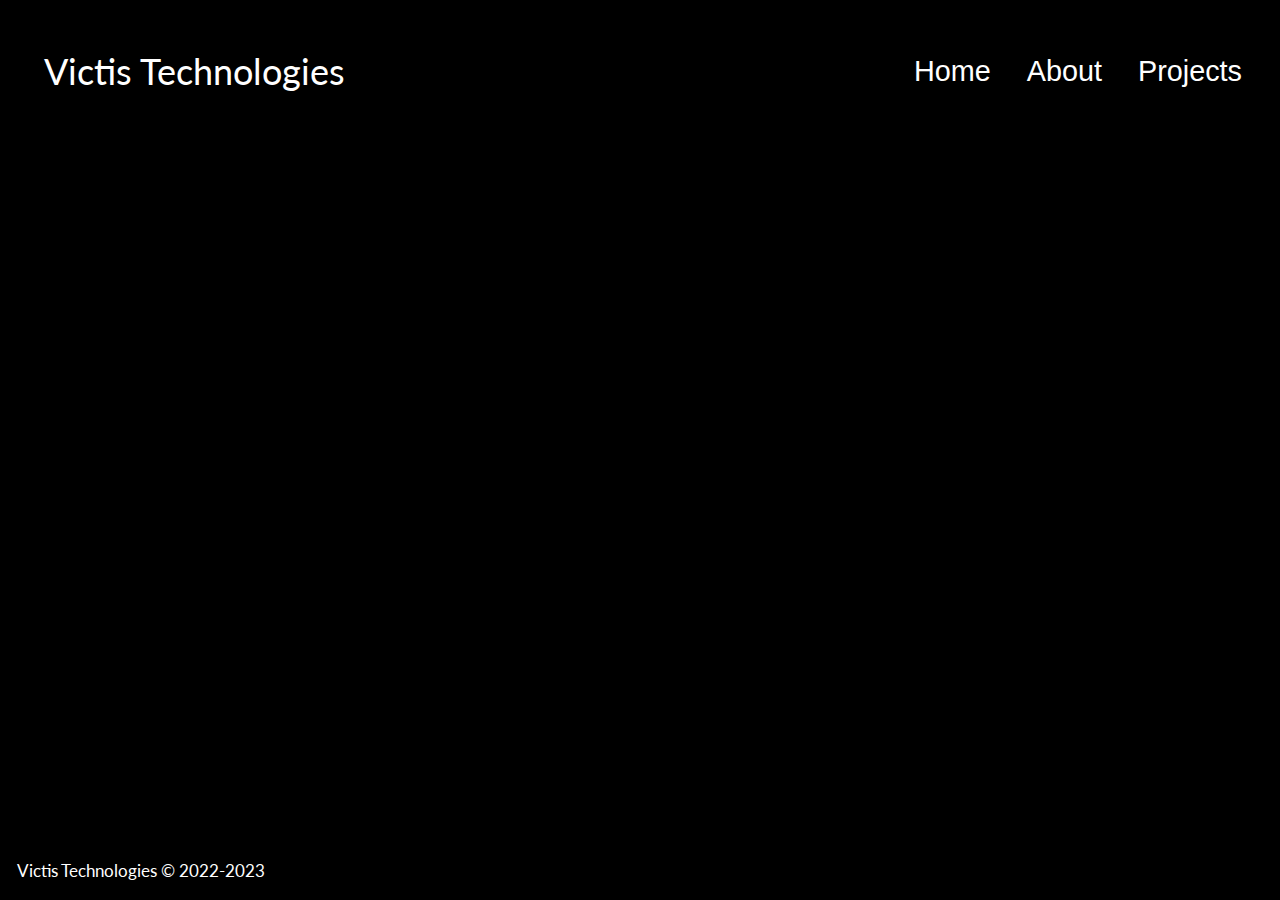
<file: html/index.html>
<!DOCTYPE html>
<html lang="en">
<head>
    <meta charset="UTF-8">
    <meta http-equiv="X-UA-Compatible" content="IE=edge">
    <meta name="viewport" content="width=device-width, initial-scale=1.0">
    <link rel="preconnect" href="https://fonts.googleapis.com">
    <link rel="preconnect" href="https://fonts.gstatic.com" crossorigin>
    <link href="https://fonts.googleapis.com/css2?family=Lato:wght@400;700&display=swap" rel="stylesheet">
    <link rel="stylesheet" href="../css/styles.css" type="text/css">
    <link rel="stylesheet" href="../css/index.css" type="text/css">
    <title id="headTitle">Victis Technologies</title>
</head>
<body id="home-body">
    <header>
        <div id="title-left"><p data-color="dark" id="title">Victis Technologies</p></div>
        <nav id="nav">
            <button id="index" class="nav-button">Home</button>
            <button id="about" class="nav-button">About</button>
            <button id="projects" class="nav-button">Projects</button>
       </nav>
    </header>
    <main id="main">
        <div id="container"></div>
        </div>
    </main>
    <footer><p id="footer">Victis Technologies &#169 2022-2023</p></footer>
</body>
<script src="../scripts/scripts.js" type="text/javascript"></script>
<script src="../scripts/animations.js" type="text/javascript"></script>
</html>
</file>
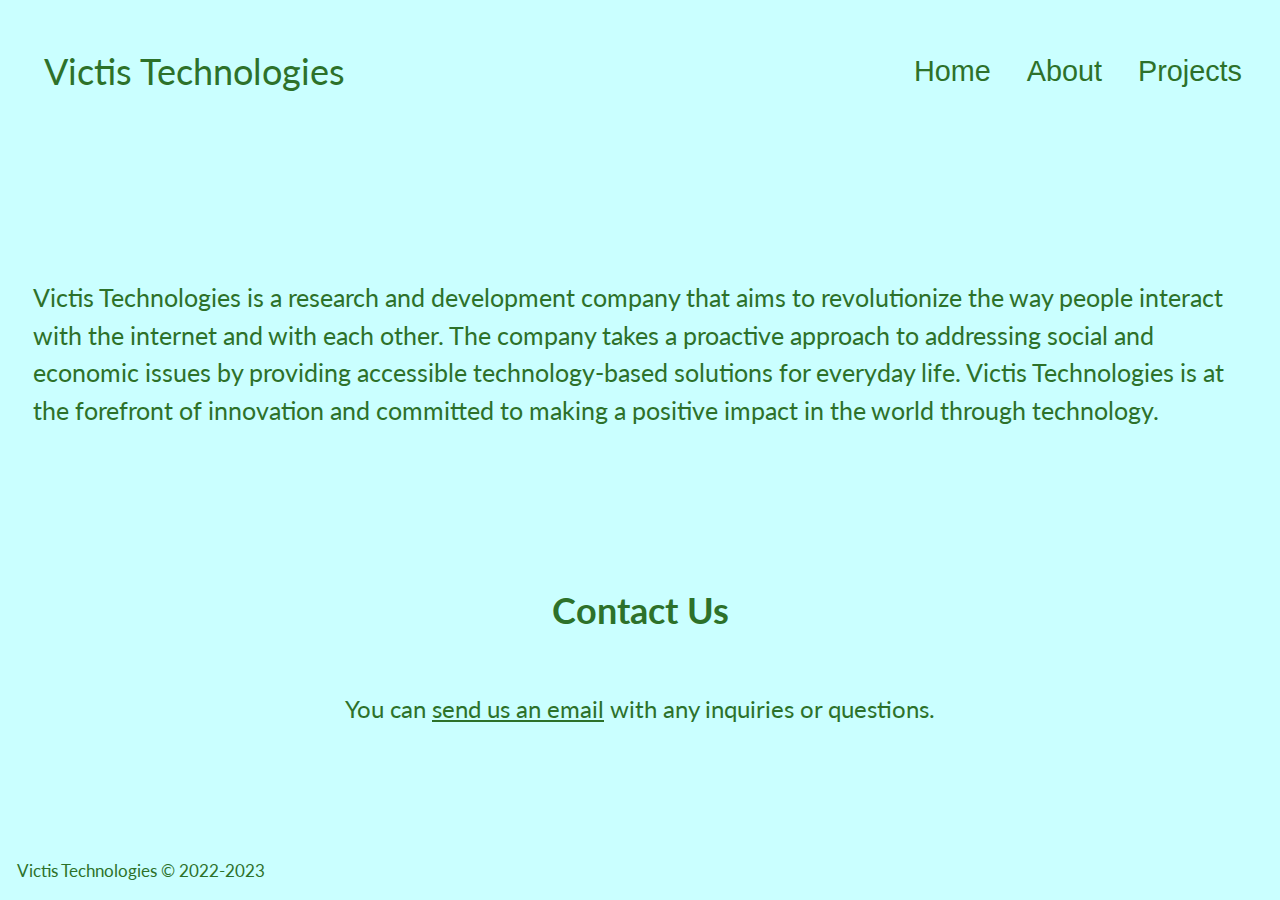
<file: html/about.html>
<!DOCTYPE html>
<html lang="en">
<head>
    <meta charset="UTF-8">
    <meta http-equiv="X-UA-Compatible" content="IE=edge">
    <meta name="viewport" content="width=device-width, initial-scale=1.0">
    <link rel="preconnect" href="https://fonts.googleapis.com">
    <link rel="preconnect" href="https://fonts.gstatic.com" crossorigin>
    <link href="https://fonts.googleapis.com/css2?family=Lato:wght@400;700&display=swap" rel="stylesheet">
    <link rel="stylesheet" href="../css/styles.css" type="text/css">
    <link rel="stylesheet" href="../css/about.css" type="text/css">
    <title id="headTitle">About | Victis Technologies</title>
</head>
<body id="about-body">
    <header>
        <div id="title-left"><p data-color="dark" id="title">Victis Technologies</p></div>
        <nav id="nav">
            <button id="index" class="nav-button">Home</button>
            <button id="about" class="nav-button">About</button>
            <button id="projects" class="nav-button">Projects</button>
       </nav>
    </header>
    <main id="main">
        <div id="about-info">
            <p>
                Victis Technologies is a research and development company that aims to revolutionize the way
                people interact with the internet and with each other. The company takes a proactive approach
                to addressing social and economic issues by providing accessible technology-based solutions for everyday life.
                Victis Technologies is at the forefront of innovation and committed to making a positive
                impact in the world through technology.
            </p>
        </div>
        <div class="layer" id="contact">
            <h2>Contact Us</h2>
            <div id="email-container">
                <p>You can <a id="email" target="_blank" href="mailto:contact@vicits.xyz?subject=Inquiry">send us an email</a> with any inquiries or questions.</p>
            </div>
        </div>
    </main>
    <footer><p id="footer">Victis Technologies &#169 2022-2023</p></footer>
</body>
<script src="../scripts/scripts.js" type="text/javascript"></script>
</html>
</file>
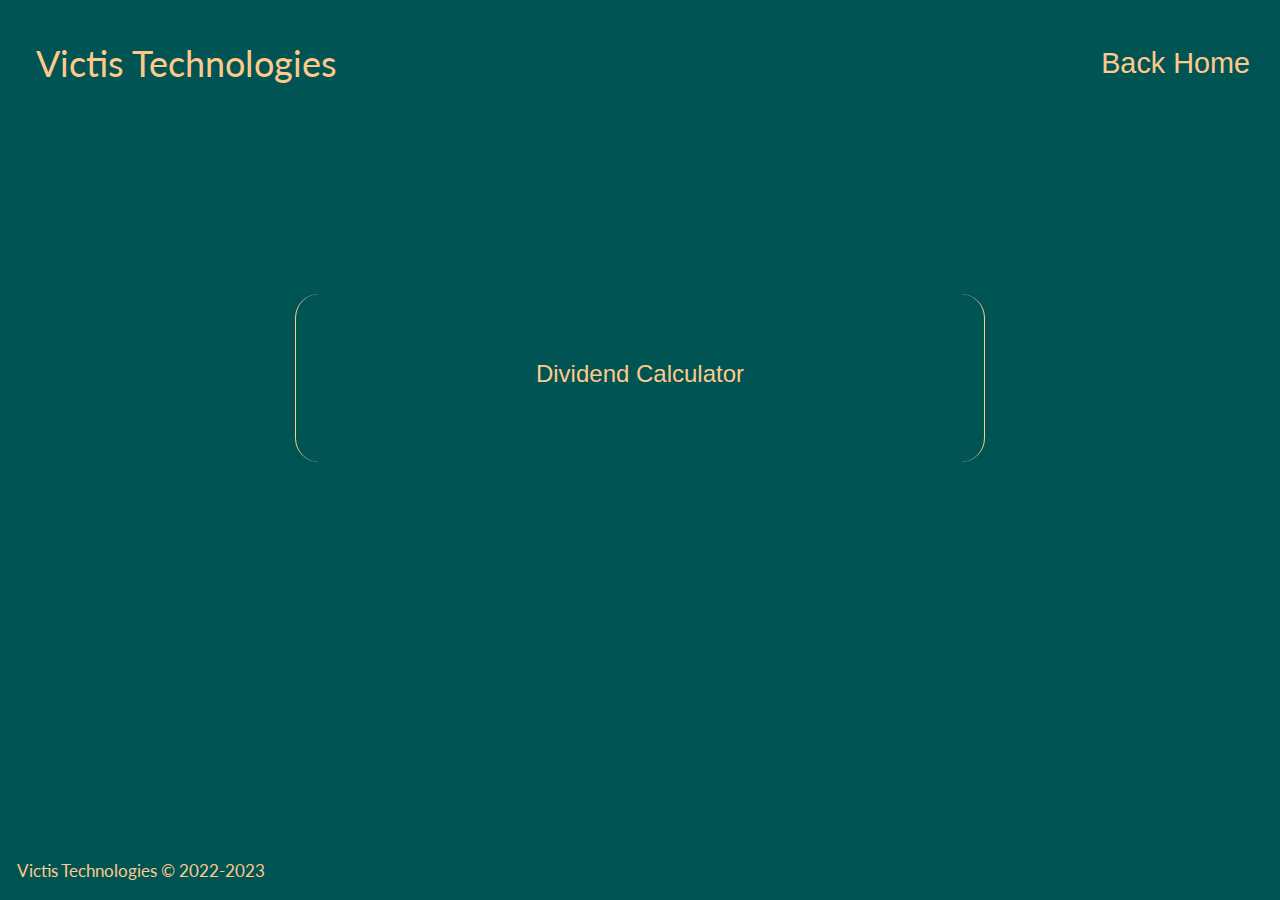
<file: HTML/finance.html>
<!DOCTYPE html>
<html lang="en">
<head>
    <meta charset="UTF-8">
    <meta http-equiv="X-UA-Compatible" content="IE=edge">
    <meta name="viewport" content="width=device-width, initial-scale=1.0">
    <link rel="preconnect" href="https://fonts.googleapis.com">
    <link rel="preconnect" href="https://fonts.gstatic.com" crossorigin>
    <link href="https://fonts.googleapis.com/css2?family=Lato:wght@400;700&display=swap" rel="stylesheet">
    <link rel="stylesheet" href="../CSS/finance.css" type="text/css">
    <title>Finance | Victis Technologies</title>
</head>
<body id="finance-body">
    <header>
        <div id="title-left"><p id="title">Victis Technologies</p></div>
        <nav id="nav">
            <button id="back" class="nav-button">Back Home</button>
        </nav>
    </header>
    <content>

    <section id="form-container">
        <button id="dividend-calculator">Dividend Calculator</button>

<!--intro-->
        <form id="intro">
            
        </form>

        <form id="dividend">
            <p>Would you like to compare multiple securites or just see the results of one?</p>
            <div id="oneormore">
                <button id="one" data-amount="one" class="howmany">one</button>
                <button id="multiple" data-amount="multiple" class="howmany">multiple</button>
            </div>
        </form>

<!--form-->

        <form id="form">

            <h2>Dividend Calculator</h2>
            <div id="form-top" class="form-elements">
                <label for="symbol">Ticker Symbol</label>
                <input type="text" id="symbol">
            </div class="form-elements">

            <div id="form-center">
                
                <div id="form-center-top">
                    <div class="form-elements">
                            <label for="price">Price</label>
                            <input type="text" id="price">
                    </div>
                    <div class="form-elements">
                        <label for="quantity">Quantity</label>
                        <input type="text" id="quantity">
                    </div>
                </div>
               
                <div id="form-center-bottom">
                    <div class="form-elements">
                        <label for="yield">Yield (Yearly Percentage)</label>
                        <input type="text" id="yield">
                    </div>
                

                    <div class="form-elements">
                        <label for="years">How Many Years</label>
                        <input type="text" id="years">
                    </div>
                </div>   
            </div>

            <div id="form-bottom" class="form-elements">
                <label for="frequency">Disbursement Frequency</label>
                <select name="frequency" id="frequency">
                    <option value="" selected>[Select One]</option>
                    <option id="12" value="monthly">Monthly</option>
                    <option id="4" value="quarterly">Quarterly</option>
                    <option id="1" value="yearly">Yearly</option>
                </select>
            </div>

            <div id="submitReset">
                <button id = "add">Add Another</button>
                <button id = "submit">Submit</button>
                <button id = "reset-button">Reset</button>
            </div>
        </form>

        <div id="end"></div>
        
    </section>
    </content>
    <div id="footer-container">
    <footer><p id="footer">Victis Technologies &#169 2022-2023</p></footer>
    </div>
</body>
<script src="../Scripts/finance.js"></script>
</html>
</file>
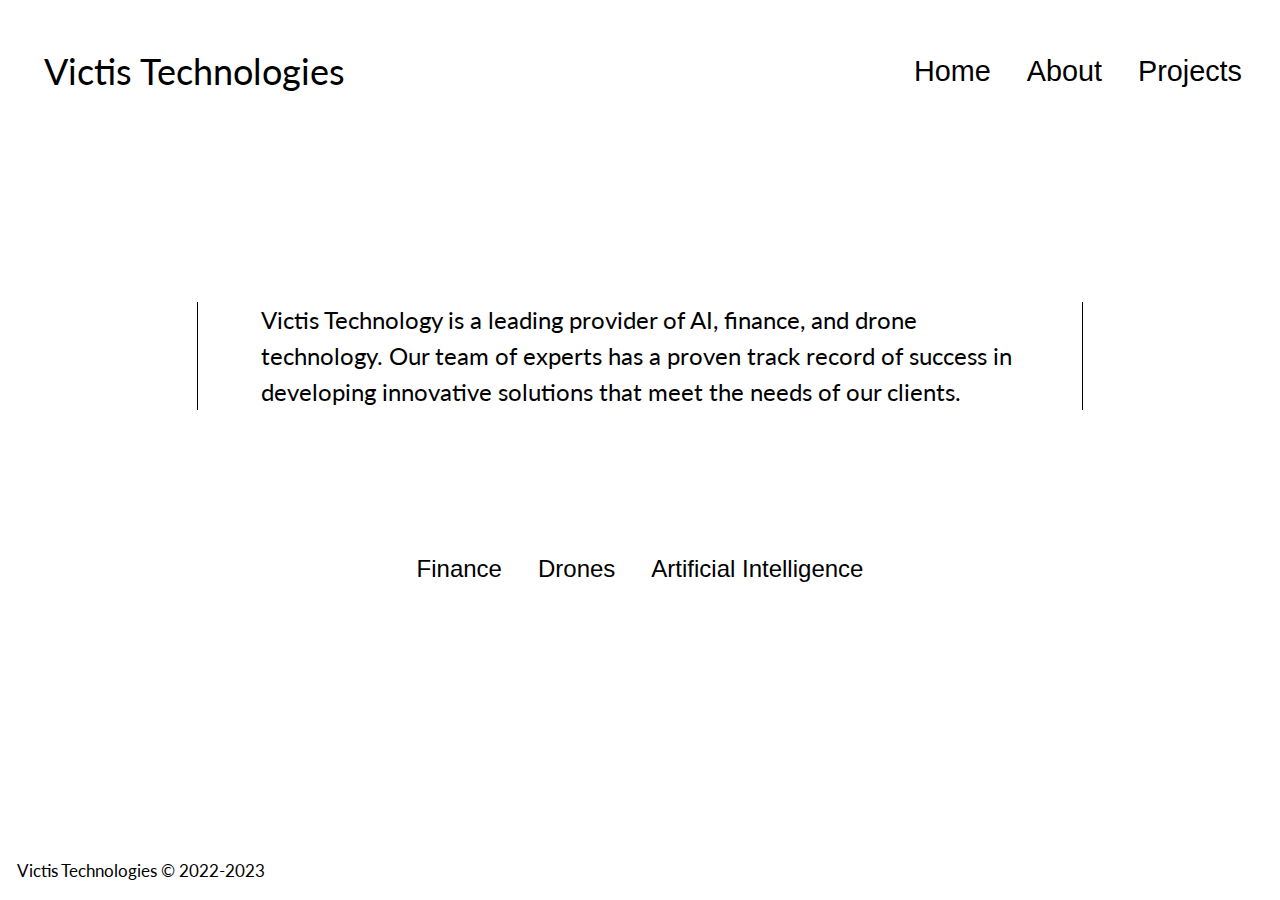
<file: html/projects.html>
<!DOCTYPE html>
<html lang="en">
<head>
    <meta charset="UTF-8">
    <meta http-equiv="X-UA-Compatible" content="IE=edge">
    <meta name="viewport" content="width=device-width, initial-scale=1.0">
    <link rel="preconnect" href="https://fonts.googleapis.com">
    <link rel="preconnect" href="https://fonts.gstatic.com" crossorigin>
    <link href="https://fonts.googleapis.com/css2?family=Lato:wght@400;700&display=swap" rel="stylesheet">
    <link rel="stylesheet" href="../css/styles.css" type="text/css">
    <link rel="stylesheet" href="../css/projects.css" type="text/css">
    <title id="headTitle">Projects | Victis Technologies</title>
</head>
<body id="projects-body">
    <header>
        <div id="title-left"><p data-color="dark" id="title">Victis Technologies</p></div>
        <nav id="nav">
            <button id="index" class="nav-button">Home</button>
            <button id="about" class="nav-button">About</button>
            <button id="projects" class="nav-button">Projects</button>
       </nav>
    </header>
    <main id="main">
    <div id="project-info-con">
        <p id="project-info">
            Victis Technology is a leading provider of AI, finance, and drone technology. Our team of
            experts has a proven track record of success in developing innovative solutions that meet
            the needs of our clients.
        </p>
    </div>
    <div id="projects-container">

        <div id="projects-btn-container">
            <button class="projects" id="finance">Finance</button>
            <button class="projects" id="drones">Drones</button>
            <button class="projects" id="ai">Artificial Intelligence</button>
        </div>
        <p id="project-desc"></p>

    </div>
</main>
<footer><p id="footer">Victis Technologies &#169 2022-2023</p></footer>
</body>
<script src="../scripts/scripts.js" type="text/javascript"></script>
<script src="../scripts/projects.js" type="text/javascript"></script>
</html>
</file>
<file: css/styles.css>
:root {
    font-family:  'lato', sans-serif, serif;
    font-size: 1.5em;
    background-repeat: no-repeat;
    background-size: cover;
    background-attachment: fixed;
    background-position: center center;
    line-height: 1.5;
    min-height: 100vh;
    position: relative;
}

main{
    display: flex;
    flex-direction: column;
    justify-content: center;
    min-width: 100%;
    gap: 1em;
}

header{
    display: flex;
    position: relative;
    top: 0;
    flex-direction: column;
    justify-content: center;
    align-items: center;
    margin-bottom: 5em;
}

#title-left{
    justify-content: left;
    display: flex;
    margin-left: 1em;
    margin-right: 1em;
    flex: 1 1;
}

button{
    background: none;
    border: none; 
}

button:hover{
    color: #808080;    
}

nav{
    display: flex;
    justify-content: center;
    align-items: center;
    gap: 1em;
}

.nav-button{
    display: flex;
    font-size: 1em;
}

.nav-button:hover{
    color: #808080;
}

#drop{
    display: flex;
    flex-direction: column;
    position: absolute;
    gap: .5em;
    padding-top: 1em;
    
}

#footer{    
    justify-content: center;
    font-size: .7em;
    bottom: 0;
    left: 0;
    position: absolute;
    margin-left: 1em; 
}

/*desktop*/
@media screen and (min-width: 900px) {

    header{
        display: flex;
        flex-direction: row;
    }

    #title-left{
        font-size: 1.5em;
    }

    nav{
        display: flex;
        justify-content: right;
        width: auto;
        margin-right: 1em;
    }

    .nav-button {
        display: inline;
        font-size: 1em;
    }


}

/*tablet*/
@media screen and (min-width: 750px) {

main {
    flex-direction: column;
}

#title-left{
    font-size: 1.5em;
    justify-content: left;
    display: flex;
    margin-left: 1em;
    margin-right: 1em;
    flex: 1 2;
}

header{
    display: flex;
    flex-direction: row;
}

nav{
    display: flex;
    justify-content: right;
    width: auto;

}

.nav-button {
    display: inline;
    font-size: 1.5em;
    font-size: 1.2em;
}

}
</file>
<file: css/index.css>
:root{
    color: #fff;
    background-color: #000;}

#container{
    display: flex;
    width: 100%;
    height: 100%;
    justify-content: center;
    align-items: center;
}

#canvas{
    display: flex;
    position: absolute;
}

.nav-button{
    color: #fff;
}

/*desktop*/
@media screen and (min-width: 900px) {

    #canvas-container{
        display: flex;
        justify-content: center;
    }
    
    #canvas{
        display: flex;
        position: absolute;
    }
}
</file>
<file: css/about.css>
:root{
    color: #2D712A;
    background-color: #CAFFFF;

}

h2{
    text-align: center;
}

#about-info{
    padding-bottom: 3em;
    padding-left: 1em;
    padding-right: 1em;
}

#contact{
    display: flex;
    flex-direction: column;
    justify-content: center;
    justify-content: center;
    padding-bottom: 3em;
    margin-bottom: 2em;
}

#email-container{
    display: flex;
    justify-content: center;
}

#email{
    color: #2D712A;
}

.nav-button{
    color: #2D712A;
}

/*desktop*/
@media screen and (min-width: 900px) {

    #project-info-con{
        padding-top: 1em;
        padding-bottom: 1em;
        display: flex;
        width: 80%;
        flex-direction: column;
        align-items: center;
        justify-content: center;
    }

    #project-info{
        display: flex;
        flex-direction: column;
        align-items: center;
        justify-content: center;
        width: 50%;
        padding-left: 3em;
        padding-right: 3em;
        border-left: solid #000 1px;
        border-right: solid #000 1px;
    }

    #project-desc{
        align-self: center;
        width: 50%;
        display: none;
        margin-bottom: 3em;  
        text-align: center;
    }

    #about-info{
        font-size: 25px;
    }
}
</file>
<file: CSS/finance.css>
:root {
    font-family:  'lato', sans-serif;
    font-size: 1.5em;
    background-color: #005454;
}

body{
    background-repeat: no-repeat;
    background-size: cover;
    background-attachment: fixed;
    background-position: center center;
    line-height: 1.5;
    min-height: 100vh;
    position: relative;
    margin: 0em;

}

main{
    display: flex;
    justify-content: center;
    min-width: 100%;
    gap: 1em;
}


header{
    display: flex;
    position: relative;
    top: 0;
    padding-bottom: 1em;
    flex-direction: column;
    justify-content: center;
    align-items: center;
}

#title-left{
    justify-content: left;
    display: flex;
    margin-left: 1em;
    margin-right: 1em;
    flex: 1 1;
}
.nav-button {
    display: inline;
    font-size: 1em;
    color:#FFC98A;
}


#title{
    color: #FFC98A;
    transition: color 3s ease-in-out;

}

button{
    background: none;
    border: none;
    color: #FFC98A
 
}

button:hover{
    color: #808080;    
}

#about-section {
    display:none;
    flex-direction: column;
}

h2{
    text-align: center;
}

nav{
    display: flex;
    justify-content: center;
    align-items: center;
    gap: 1em;
}

.nav-button{
    display: flex;
    font-size: 1em;
    background: none;
    border: none;
}

#drop{
    display: none;
    flex-direction: column;
    position: absolute;
    gap: .5em;
    padding-top: 1em;
    
}

.project-button{
    background: none;
    border: none;
    font-size: 1em;
}

#end{
    text-align: center;
}

#footer{  
    justify-content: center;
    color: #FFC98A;
    font-size: .7em;
    bottom: 0;
    left: 0;
    position: absolute;
    margin-left: 1em; 
}

/*finance*/

#oneormore{
    display: flex;
    flex-direction: row;
    gap: 1em;
    justify-content: center;
}

.howmany{
    font-size: 1em;
    width: 45%;
}

#dividend-calculator{
    font-size: 1em;
}

input, select{
    background-color: #005454;
    color: #FFC98A;
    border-radius: 5px;
    border: solid #FFC98A 1px;
}

#form-container{
    color: #FFC98A;
    display: flex;
    justify-content: center;
    align-items: center;
    flex-direction: column;
}

section{
    padding-bottom: .5em; 
}

content{
    padding-bottom: 5em;
    display: flex;
    flex-direction: column;
    align-items: center;
    padding-top: 4em;
}

form{
    display: flex;
    flex-direction: column;
    gap: .3em;
    width: 75%;
}

#dividend{
    display: none;
}

#form{
    display: none;
}

#form-center{
    display: flex;
    flex-direction: column;
}

.form-elements{
    display: flex;
    flex-direction: column;
    margin-top: 1em;
}

#submitReset{
    display: flex;
    flex-direction: row;
    margin-top: 1em;
    justify-content:flex-end;
    gap: 1em;
}

#add{
    display: none;
}

#end{
    text-align: center;
    width: 90%;
    display: none;
    flex-direction: column;
}

.result{
    display: flex;
}


/*desktop*/
@media screen and (min-width: 900px) {
    header{
        display: flex;
        flex-direction: row;
    }

    #title-left{
        font-size: 1.5em;
    }

    nav{
        display: flex;
        justify-content: right;
        width: auto;
        margin-right: 1em;
    }
    #end{
        text-align: center;
        justify-content: center;
        align-items: center;
    }

    #form-container{
        margin-top: 2em;
        display: flex;
        flex-direction: column;
        justify-content: center;
        align-items: center;
        min-height: 5em;
        color: #FFC98A;
        width: 50%;
        gap: .3em;
        padding: 1em;
        border-left: solid #FFC98A 1px;
        border-right: solid #FFC98A 1px;
        border-radius: 1em;
    }

    #footer{
        color: #FFC98A;
    }

    #form-center{
        gap: 1em;
        display: flex;
        flex-direction: row;
    }
    
    form {
        display: flex;
        flex-direction: column;
        gap: .3em;
        width: 20em;
    }
}

/*tablet*/
@media screen and (min-width: 750px) {

    main {
        flex-direction: column;
    }

    #projects{
        gap: 1px;
    }

    #title-left{
        font-size: 1.5em;
        justify-content: left;
        display: flex;
        margin-left: 1em;
        margin-right: 1em;
        flex: 1 2;
    }

    header{
        display: flex;
        flex-direction: row;
    }

    nav{
        display: flex;
        justify-content: right;
        width: auto;
    }
    
    .nav-button {
        display: inline;
        font-size: 1.5em;
        font-size: 1.2em;
    }
}
</file>
<file: css/projects.css>
:root{
    color: #000;
    background-color: #fff;

}

h2{
    text-align: center;
}

#projects-container{
    display: flex;
    flex-direction: column;
    gap: 1em;
    padding-top: 3em;
    padding-bottom: 5em;
}

#projects-btn-container{
    display: flex;
    flex-direction: row;
    gap: 1em;
    justify-content: center;
}

#project-info-con{
    padding-top: 1em;
    padding-bottom: 1em;
    display: flex;
    width: 100%;
    flex-direction: column;
    align-items: center;
    justify-content: center;
}

.projects{
    font-size: 1em;
    background-color: none;
    background: none;
    border: none;
}

.projects:focus{
    border-bottom: solid #000 1px;
}


#project-desc{
    align-self: center;
    width: 50%;
    display: flex;
    margin-bottom: 3em;    
}

#project-info{
    display: flex;
    flex-direction: column;
    align-items: center;
    justify-content: center;
    width: 95%;
    padding-left: 1%;
    padding-right: 1%;
}

/*desktop*/
@media screen and (min-width: 900px) {

    #projects{
        gap: 1px;
    }

    #project-info{
        padding-left: 5%;
        padding-right: 5%;
        width: 60%;
        border-left: solid #000 1px;
        border-right: solid #000 1px;
    }
}
</file>
